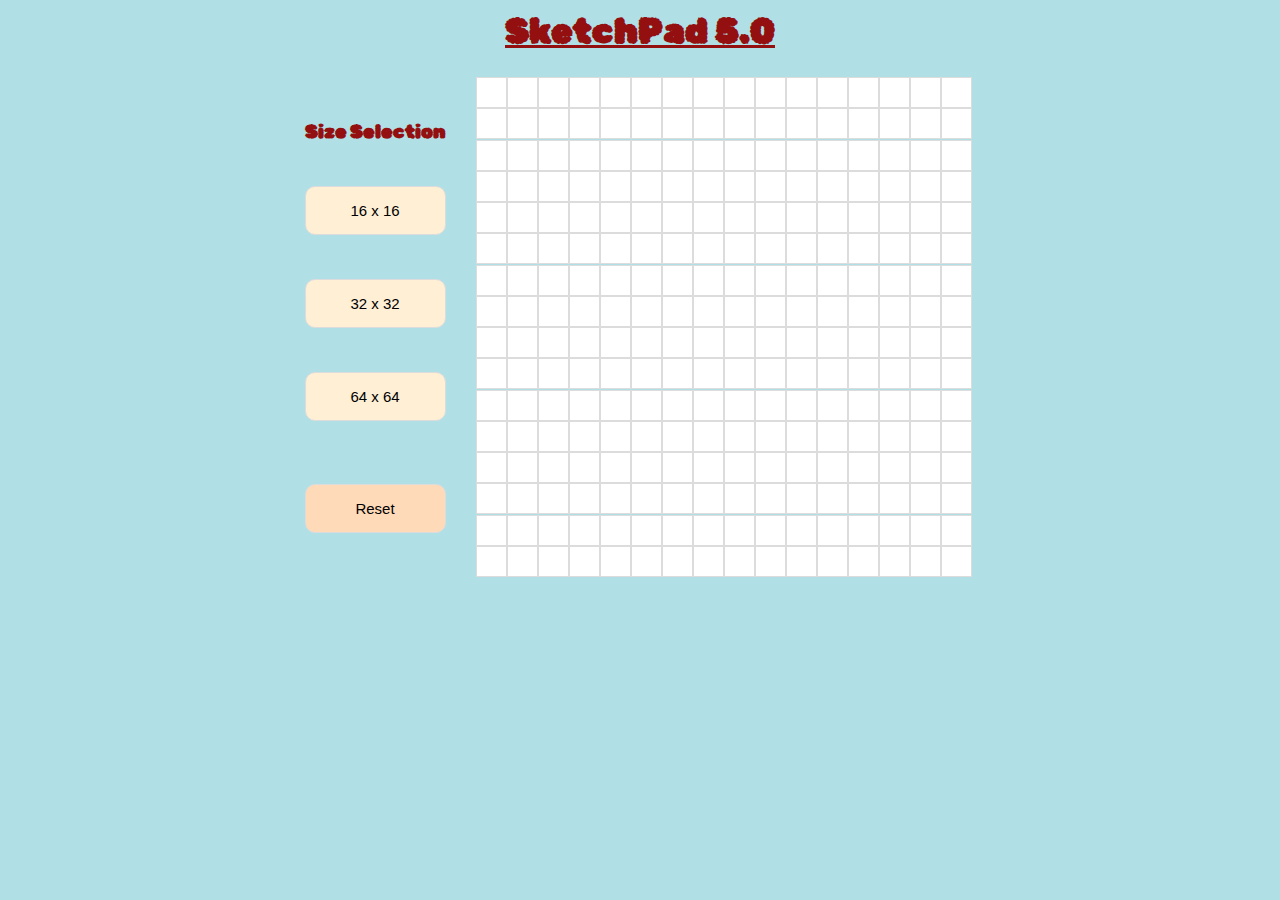
<file: index.html>
<!DOCTYPE html>
<html lang="en">
<head>
    <meta charset="UTF-8">
    <meta http-equiv="X-UA-Compatible" content="IE=edge">
    <meta name="viewport" content="width=device-width, initial-scale=1.0">
    <title>Document</title>
    <link rel="stylesheet" href="grid.css">
    <link rel="preconnect" href="https://fonts.googleapis.com"> 
    <link rel="preconnect" href="https://fonts.gstatic.com" crossorigin> 
    <link href="https://fonts.googleapis.com/css2?family=BhuTuka+Expanded+One&family=Rubik+Bubbles&display=swap" rel="stylesheet">
</head>
<body>
    <header>
        <h1>SketchPad 5.0</h1>
    </header>
    <main id="side_container"> <!--main tag enclosed all main info-->
        <section class="buttons"> <!-- section tag encloses meaning, can replace div-->
            <h3>Size Selection</h3>
            <button id="grid_16"> 16 x 16 </button>
            <button id="grid_32"> 32 x 32 </button>
            <button id="grid_64"> 64 x 64 </button>
            <button id="reset"> Reset </button>
        </section>
    </main>

    <script src="grid.js"></script>
</body>
</html>
</file>
<file: grid.css>
* {
    box-sizing: border-box; 
    margin: 0;
    padding: 0;
}

body {
    background-color: #b0e0e6;
}

header h1 {
    font-family: 'Rubik Bubbles', cursive;
    font-size: 35px;
    text-decoration: underline;
    text-align: center;
    margin-top: 10px; /*element adjust.*/
    margin-bottom: 25px;
    color: #941010;
}

.buttons h3 {
    color: #941010;
}


#side_container {
    display: flex;
    justify-content: center; /*affects flex items*/
}

#grid_container {
    width: 500px;
    height: 500px;
    display: flex;
    flex-wrap: wrap;
}

.grid_boxes {
    background-color: white;
    display: flex;
    border: #DCDCDC solid 1px;
}

.buttons {
    display: flex;
    flex-direction: column;
    justify-content: space-evenly;
    margin-right: 30px;
    font-family: 'Rubik Bubbles', cursive;
}

button {
    font-size: 15px;
    padding: 15px;
    background-color:#ffefd5;
    border: #DCDCDC solid 1px;
    border-radius: 10px;
}

button:hover {
    background-color: #C0C0C0;
    cursor: pointer;
}

#reset{
    margin-top: 20px;
    background-color: #ffdab9;
}

#reset:hover {
    background-color: #C0C0C0;
    cursor: pointer;
}
</file>
